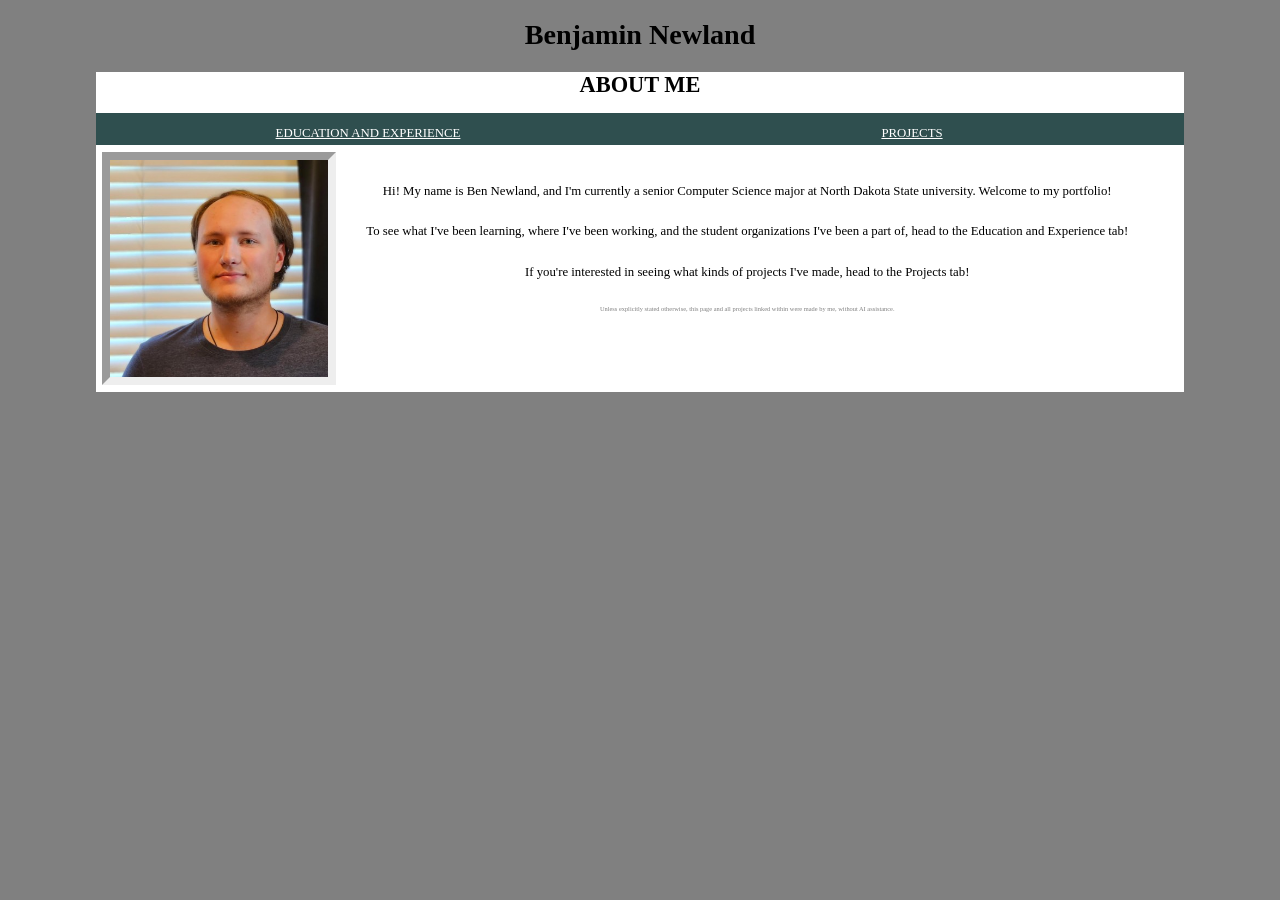
<file: index.html>
<!DOCTYPE html>
<html lang="en-US">
  <head>
    <meta charset="utf-8" />
    <meta name="viewport" content="width=device-width" />

    <title>Newland Home</title>
    <link
      href="https://fonts.googleapis.com/css?family=Open+Sans+Condensed:300|Sonsie+One"
      rel="stylesheet"
    />

    <link rel="stylesheet" href="styles.css" />
  </head>
  <body>
    <header>
      <h1>Benjamin Newland</h1>
    </header>

    <div id="About">
      <h1 class="secheader">About Me</h1>
      <nav>
        <ul>
          <li class="center"><a href="education.html">Education and Experience</a></li>
          <li class="center"><a href="projects.html">Projects</a></li>
        </ul>
      </nav>
      <div class="container">
        <div class="row">
          <div class="col-4 sidebar">
            <table>
                <tr>
                    <img id="meImg" src="images/portrait.jpg" alt="A picture of me." />

                    <div class="paragraphs" class="col">
                        <p>
                            Hi! My name is Ben Newland, and I'm currently a senior Computer Science major
                            at North Dakota State university. Welcome to my portfolio!
                        </p>
                        <p>
                            To see what I've been learning, where I've been working, and the student
                            organizations I've been a part of, head to the Education and Experience tab!
                        </p>
                        <p>
                            If you're interested in seeing what kinds of projects I've made, head to the
                            Projects tab!
                        </p>
                        <p class="note">
                            Unless explicitly stated otherwise, this page and all projects linked within
                            were made by me, without AI assistance.
                        </p>
                    </div>
                </tr>
            </table>
          </div>
        </div>
      </div>
    </div>
  </body>
</html>
</file>
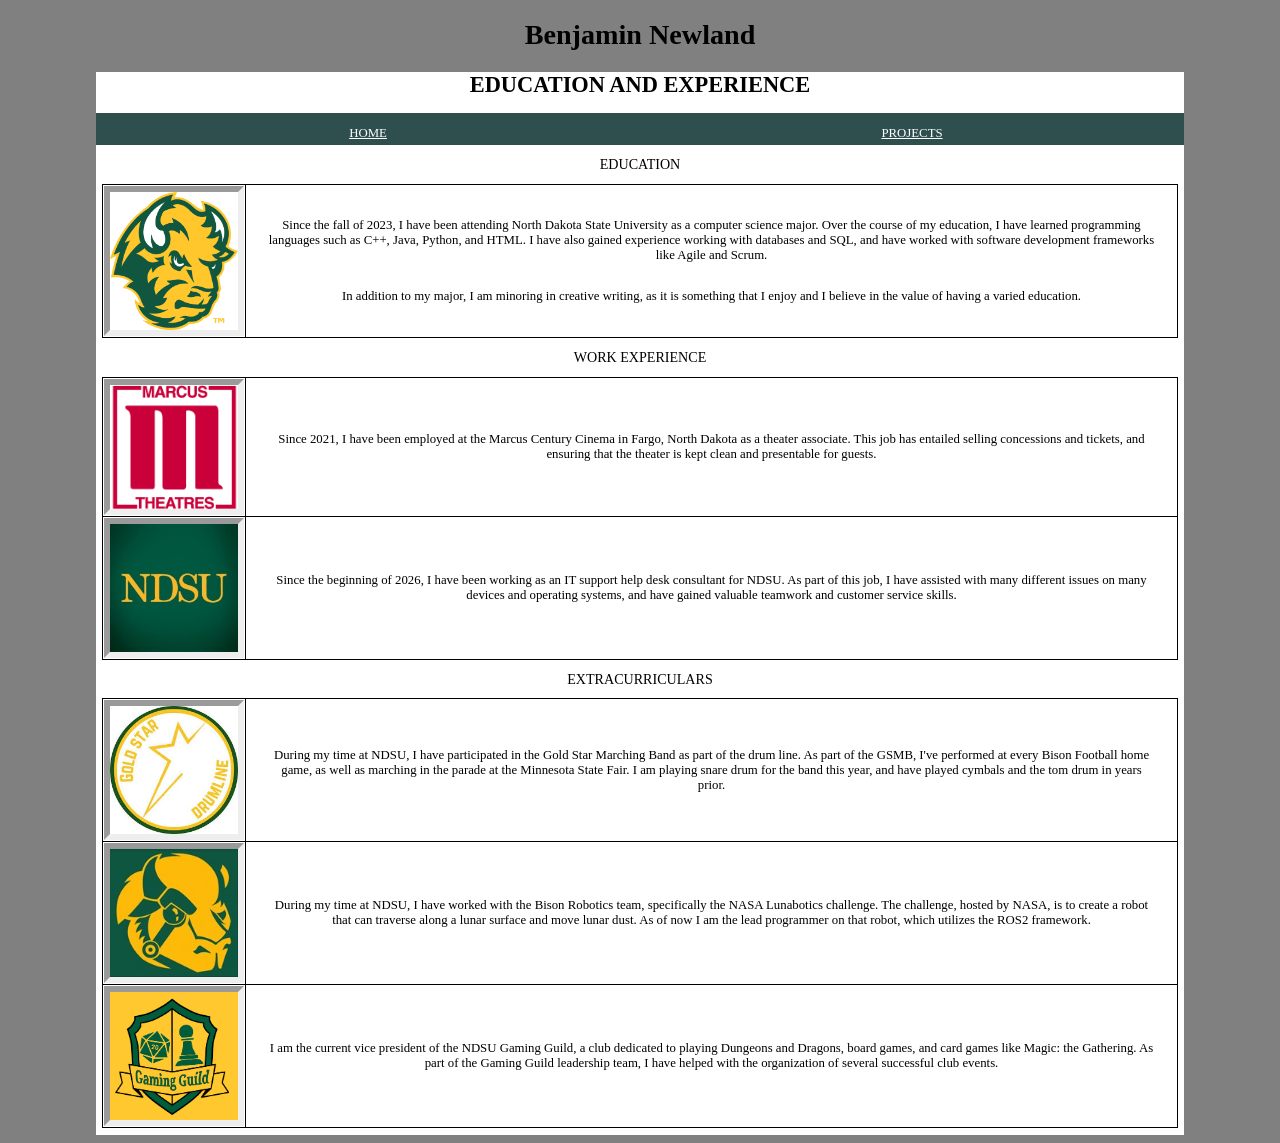
<file: education.html>
<!DOCTYPE html>
<html lang="en-US">
  <head>
    <meta charset="utf-8" />
    <meta name="viewport" content="width=device-width" />

    <title>Newland Education</title>
    <link
      href="https://fonts.googleapis.com/css?family=Open+Sans+Condensed:300|Sonsie+One"
      rel="stylesheet"
    />

    <link rel="stylesheet" href="styles.css" />
  </head>
  <body>
    <header>
      <h1>Benjamin Newland</h1>
    </header>

    <div id="About">
      <h1 class="secheader">Education and Experience</h1>
      <nav>
        <ul>
          <li class="center"><a href="index.html">Home</a></li>
          <li class="center"><a href="projects.html">Projects</a></li>
        </ul>
      </nav>
      <div class="container">
        <div class="row">
          <div class="col-4 sidebar_no_top_pad">
            <header class="center">EDUCATION</header>
            <table>
                <tr>
                    <td><img class="tableimage" src="images/bison_logo.png" alt="NDSU Logo" /></td>
                    <td>
                        <div class="paragraphs" class="col">
                        <p>
                            Since the fall of 2023, I have been attending North Dakota State University as a computer science major.
                            Over the course of my education, I have learned programming languages such as C++, Java, Python,
                            and HTML. I have also gained experience working with databases and SQL, and have worked with
                            software development frameworks like Agile and Scrum.
                        </p>
                        <p>
                            In addition to my major, I am minoring in creative writing, as it is something that I enjoy 
                            and I believe in the value of having a varied education.
                        </p>
                        </div>
                    </td>
                </tr>
            </table>
            <header class="center">WORK EXPERIENCE</header>
            <table>
                <tr>
                    <td><img class="tableimage" src="images/Marcus_Theatres_Logo.webp" alt="NDSU Logo" /></td>
                    <td>
                        <div class="paragraphs" class="col">
                        <p>
                            Since 2021, I have been employed at the Marcus Century Cinema in Fargo, North Dakota
                            as a theater associate. This job has entailed selling concessions and tickets, and ensuring
                            that the theater is kept clean and presentable for guests.
                        </p>
                        </div>
                    </td>
                </tr>
                <tr>
                    <td><img class="tableimage" src="images/ndsu_logo.jpg" alt="NDSU Logo" /></td>
                    <td>
                        <div class="paragraphs" class="col">
                        <p>
                            Since the beginning of 2026, I have been working as an IT support help desk consultant
                            for NDSU. As part of this job, I have assisted with many different issues on many devices
                            and operating systems, and have gained valuable teamwork and customer service skills.
                        </p>
                        </div>
                    </td>
                </tr>
            </table>
            <header class="center">EXTRACURRICULARS</header>
            <table>
                <tr>
                    <td><img class="tableimage" src="images/GSMB.jpg" alt="NDSU Logo" /></td>
                    <td>
                        <div class="paragraphs" class="col">
                        <p>
                            During my time at NDSU, I have participated in the Gold Star Marching Band as part of
                            the drum line. As part of the GSMB, I've performed at every Bison Football home game,
                            as well as marching in the parade at the Minnesota State Fair. I am playing snare drum
                            for the band this year, and have played cymbals and the tom drum in years prior.
                        </p>
                        </div>
                    </td>
                </tr>
                <tr>
                    <td><img class="tableimage" src="images/BR_logo.jpg" alt="NDSU Logo" /></td>
                    <td>
                        <div class="paragraphs" class="col">
                        <p>
                            During my time at NDSU, I have worked with the Bison Robotics team, specifically the
                            NASA Lunabotics challenge. The challenge, hosted by NASA, is to create a robot that can
                            traverse along a lunar surface and move lunar dust. As of now I am the lead programmer on
                            that robot, which utilizes the ROS2 framework.
                        </p>
                        </div>
                    </td>
                </tr>
                <tr>
                    <td><img class="tableimage" src="images/gaming_guild_logo.png" alt="NDSU Logo" /></td>
                    <td>
                        <div class="paragraphs" class="col">
                        <p>
                            I am the current vice president of the NDSU Gaming Guild, a club dedicated to playing Dungeons
                            and Dragons, board games, and card games like Magic: the Gathering. As part of the Gaming Guild
                            leadership team, I have helped with the organization of several successful club events.
                        </p>
                        </div>
                    </td>
                </tr>
            </table>
          </div>
        </div>
      </div>
    </div>
  </body>
</html>
</file>
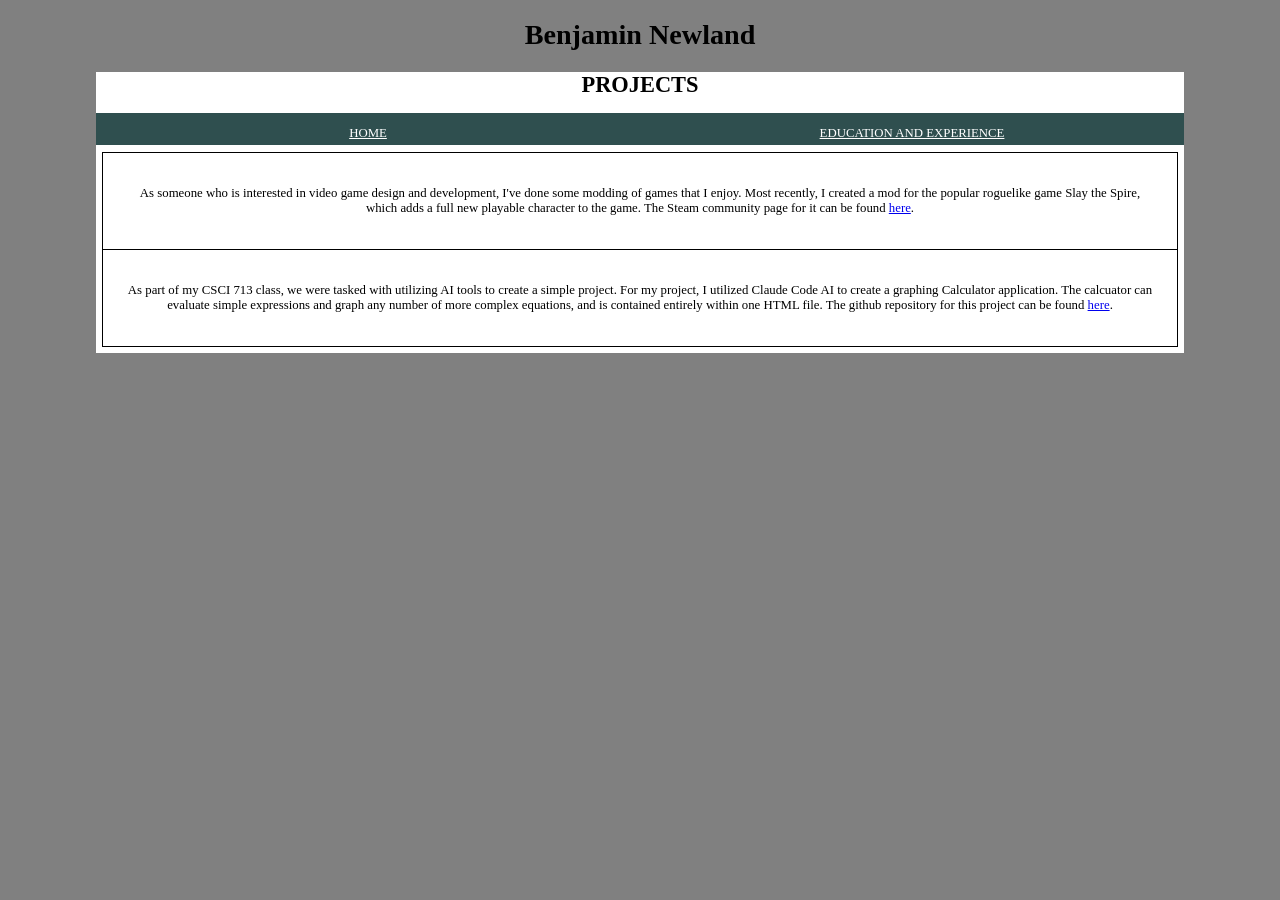
<file: projects.html>
<!DOCTYPE html>
<html lang="en-US">
  <head>
    <meta charset="utf-8" />
    <meta name="viewport" content="width=device-width" />

    <title>Newland Projects</title>
    <link
      href="https://fonts.googleapis.com/css?family=Open+Sans+Condensed:300|Sonsie+One"
      rel="stylesheet"
    />

    <link rel="stylesheet" href="styles.css" />
  </head>
  <body>
    <header>
      <h1>Benjamin Newland</h1>
    </header>

    <div id="About">
      <h1 class="secheader">Projects</h1>
      <nav>
        <ul>
            <li class="center"><a href="index.html">Home</a></li>
            <li class="center"><a href="education.html">Education and Experience</a></li>
        </ul>
      </nav>
      <div class="container">
        <div class="row">
          <div class="col-4 sidebar">
            <table>
                <tr>
                  <td>
                    <div class="paragraphs" class="col">
                        <p>
                            As someone who is interested in video game design and development, I've
                            done some modding of games that I enjoy. Most recently, I created a mod for 
                            the popular roguelike game Slay the Spire, which adds a full new playable 
                            character to the game. The Steam community page for it can be found 
                            <a href="https://steamcommunity.com/sharedfiles/filedetails/?edit=true&id=3682684809">here</a>.
                        </p>
                    </div>
                    </td>
                </tr>
                <tr>
                  <td>
                    <div class="paragraphs" class="col">
                        <p>
                            As part of my CSCI 713 class, we were tasked with utilizing AI tools to create a simple
                            project. For my project, I utilized Claude Code AI to create a graphing Calculator
                            application. The calcuator can evaluate simple expressions and graph any number of
                            more complex equations, and is contained entirely within one HTML file. The github repository
                            for this project can be found 
                            <a href="https://github.com/ModernTerrain/ai-generated-calculator">here</a>.
                        </p>
                    </div>
                  </td>
                </tr>
            </table>
          </div>
        </div>
      </div>
    </div>
  </body>
</html>
</file>
<file: styles.css>
html{
    font-size: 20px;
    background-color: gray;
}
body{
    margin-left: 7.5vw;
    margin-right: 7.5vw;
}
header{
    height: 3vw;
    font-size: 1.1vw;
    text-align:center;
}

nav {
    height: 2.5vw;
    display: flex;
    background-color:darkslategray;
  }
  
  nav ul {
    padding: 0;
    list-style-type: none;
    flex: 2;
    display: flex;
  }
  
  nav li {
    display: inline;
    text-align: center;
    flex: 1;
  }
  
  nav a {
    display: inline-block;
    font-size: 1vw;
    text-transform: uppercase;
    color: white;
  }

.secheader{
    text-transform: uppercase;
    text-align:center;
    font-size: 1.75vw;
}

div{
    background-color:white;
}
p{
    padding:.5vw;
}
.sidebar {
    background-color:white;
    padding: .5vw;
    text-align: center;
}
.sidebar_no_top_pad {
    background-color:white;
    padding: .5vw;
    padding-top:0;
    text-align: center;
}
.column{
    width:12.5%;
}

table, th, td{
    border:1px solid;
    font-size:small;
}
table{
    width:100%;
    border-collapse:collapse;
}

.center {
  display: flex;
  justify-content: center;
  align-items: center;
}

.paragraphs{
    font-size: 1vw;
    padding:1vw;
}

.tableimage{
    float:left;
    width:10vw;
    border-style: inset;
    border-width: .5vw;
}

.note{
    font-size: 0.5vw;
    color:gray;
}

#meImg {
    float:left;
    width:17vw;
    border-style: inset;
    border-width: .7vw;
}
</file>
